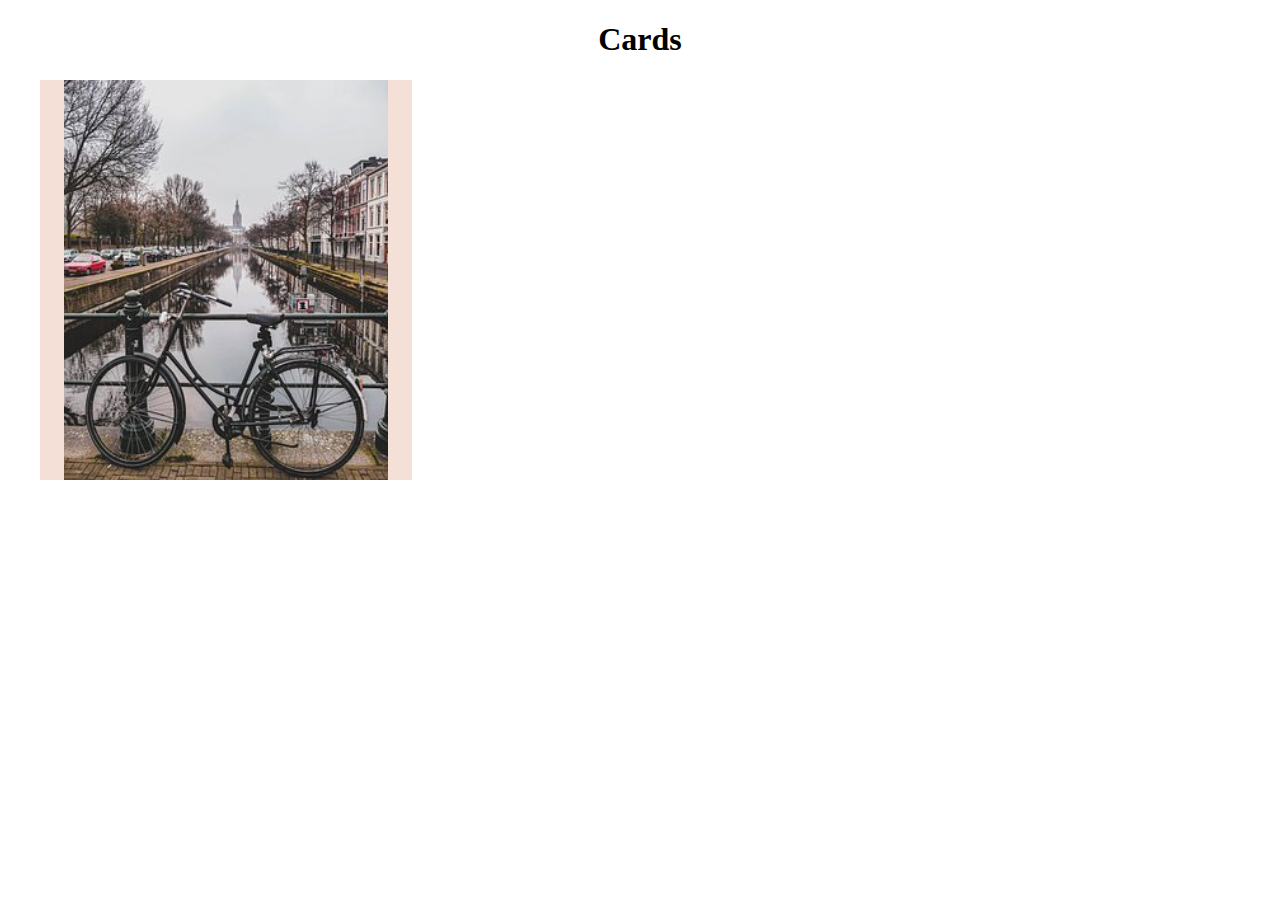
<file: cards/index.html>
<!DOCTYPE html>
<html lang="en">
<head>
    <meta charset="UTF-8">
    <meta name="viewport" content="width=device-width, initial-scale=1.0">
    <title>Cards</title>
    <link rel="stylesheet" href="style.css">
</head>
<body>
    <h1>Cards</h1>
    <div class="block_cards">
        <div class="cards_wrap">
            <ul class="cards_list">
                <li class="cards_item">
                    <div class="card_content">
                        <img src="2.jpg" alt="">
                        <div class="card_desc">
                            <div class="card_desc-text">
                                Lorem ipsum dolor sit amet consectetur adipisicing elit. Saepe non nulla laborum possimus consectetur Aliquid.    
                            </div>
                            <a href="#">More</a>
                        </div>
                    </div>
                </li>
            </ul>

        </div>
    </div>
</body>
</html>
</file>
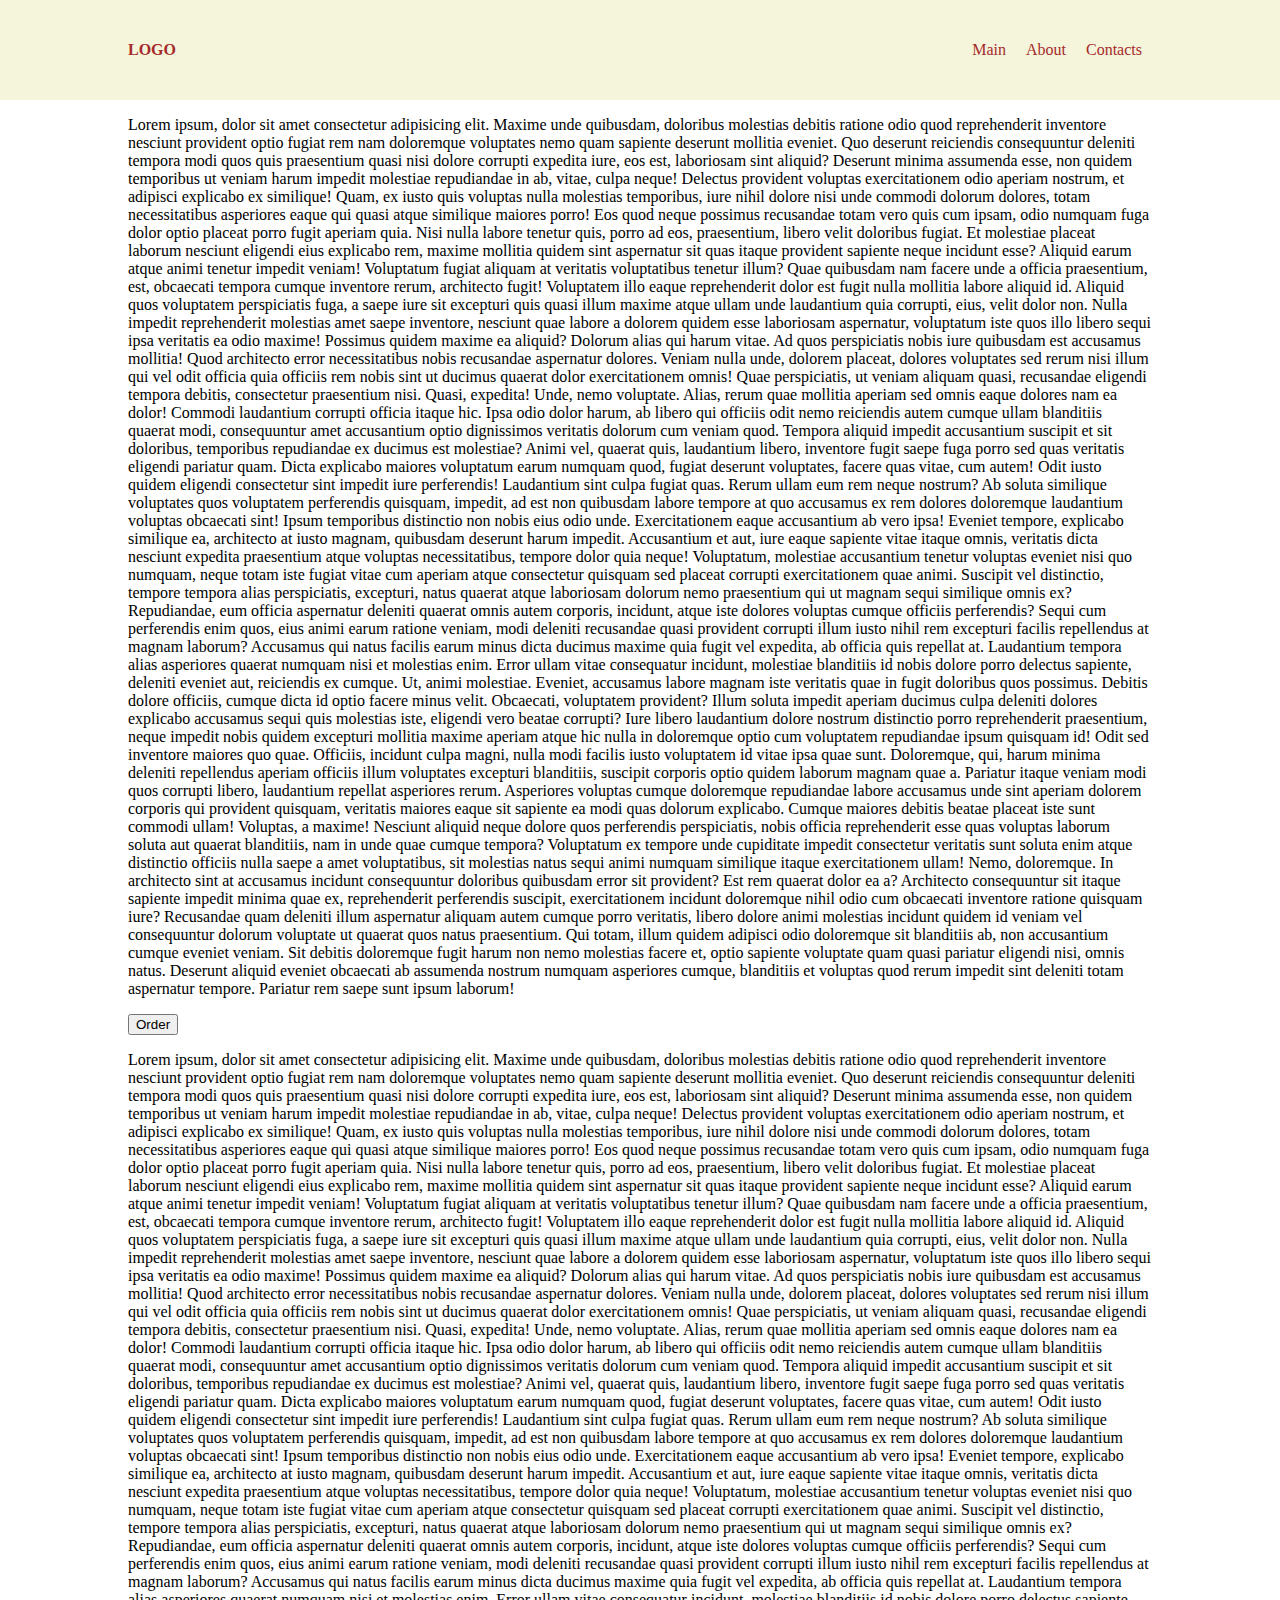
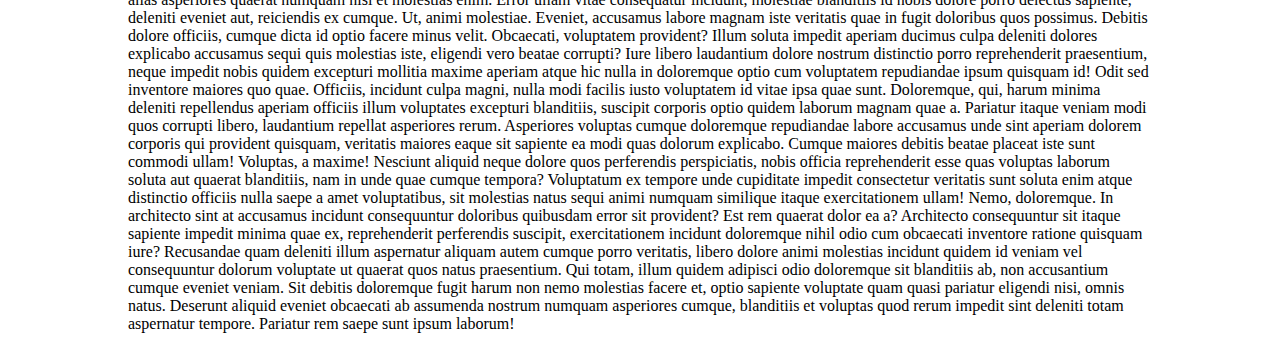
<file: popup/index.html>
<!DOCTYPE html>
<html lang="en">
<head>
    <meta charset="UTF-8">
    <meta http-equiv="X-UA-Compatible" content="IE=edge">
    <meta name="viewport" content="width=device-width, initial-scale=1.0">
    <title>Document</title>
    <link rel="stylesheet" href="style.css">
</head>
<body>
    <header class="header-top">
        <div class="container">
            <div class="header__menu">
                <div class="header__menu-left">
                    <div class="logo">LOGO</div>
                </div>
                <div class="header__menu-right">
                    <nav class="main__menu">
                        <ul class="menu__ul">
                            <li class="menu__item"><a href="#">Main</a></li>
                            <li class="menu__item"><a href="#">About</a></li>
                            <li class="menu__item"><a href="#">Contacts</a></li>
                        </ul>
                    </nav>
                    <div class="header__humburger">
                        <button class="btn-menu" type="button" data-popup="popup-menu">
                            <span class="btn-menu__box">
                                <span class="btn-menu__inner"></span>
                            </span>
                        </button>
                    </div>
                </div>
            </div>
           
        </div>
    </header>
    <section class="main__content">
        <div class="container">
            <p>Lorem ipsum, dolor sit amet consectetur adipisicing elit. Maxime unde quibusdam, doloribus molestias debitis ratione odio quod reprehenderit inventore nesciunt provident optio fugiat rem nam doloremque voluptates nemo quam sapiente deserunt mollitia eveniet. Quo deserunt reiciendis consequuntur deleniti tempora modi quos quis praesentium quasi nisi dolore corrupti expedita iure, eos est, laboriosam sint aliquid? Deserunt minima assumenda esse, non quidem temporibus ut veniam harum impedit molestiae repudiandae in ab, vitae, culpa neque! Delectus provident voluptas exercitationem odio aperiam nostrum, et adipisci explicabo ex similique! Quam, ex iusto quis voluptas nulla molestias temporibus, iure nihil dolore nisi unde commodi dolorum dolores, totam necessitatibus asperiores eaque qui quasi atque similique maiores porro! Eos quod neque possimus recusandae totam vero quis cum ipsam, odio numquam fuga dolor optio placeat porro fugit aperiam quia. Nisi nulla labore tenetur quis, porro ad eos, praesentium, libero velit doloribus fugiat. Et molestiae placeat laborum nesciunt eligendi eius explicabo rem, maxime mollitia quidem sint aspernatur sit quas itaque provident sapiente neque incidunt esse? Aliquid earum atque animi tenetur impedit veniam! Voluptatum fugiat aliquam at veritatis voluptatibus tenetur illum? Quae quibusdam nam facere unde a officia praesentium, est, obcaecati tempora cumque inventore rerum, architecto fugit! Voluptatem illo eaque reprehenderit dolor est fugit nulla mollitia labore aliquid id. Aliquid quos voluptatem perspiciatis fuga, a saepe iure sit excepturi quis quasi illum maxime atque ullam unde laudantium quia corrupti, eius, velit dolor non. Nulla impedit reprehenderit molestias amet saepe inventore, nesciunt quae labore a dolorem quidem esse laboriosam aspernatur, voluptatum iste quos illo libero sequi ipsa veritatis ea odio maxime! Possimus quidem maxime ea aliquid? Dolorum alias qui harum vitae. Ad quos perspiciatis nobis iure quibusdam est accusamus mollitia! Quod architecto error necessitatibus nobis recusandae aspernatur dolores. Veniam nulla unde, dolorem placeat, dolores voluptates sed rerum nisi illum qui vel odit officia quia officiis rem nobis sint ut ducimus quaerat dolor exercitationem omnis! Quae perspiciatis, ut veniam aliquam quasi, recusandae eligendi tempora debitis, consectetur praesentium nisi. Quasi, expedita! Unde, nemo voluptate. Alias, rerum quae mollitia aperiam sed omnis eaque dolores nam ea dolor! Commodi laudantium corrupti officia itaque hic. Ipsa odio dolor harum, ab libero qui officiis odit nemo reiciendis autem cumque ullam blanditiis quaerat modi, consequuntur amet accusantium optio dignissimos veritatis dolorum cum veniam quod. Tempora aliquid impedit accusantium suscipit et sit doloribus, temporibus repudiandae ex ducimus est molestiae? Animi vel, quaerat quis, laudantium libero, inventore fugit saepe fuga porro sed quas veritatis eligendi pariatur quam. Dicta explicabo maiores voluptatum earum numquam quod, fugiat deserunt voluptates, facere quas vitae, cum autem! Odit iusto quidem eligendi consectetur sint impedit iure perferendis! Laudantium sint culpa fugiat quas. Rerum ullam eum rem neque nostrum? Ab soluta similique voluptates quos voluptatem perferendis quisquam, impedit, ad est non quibusdam labore tempore at quo accusamus ex rem dolores doloremque laudantium voluptas obcaecati sint! Ipsum temporibus distinctio non nobis eius odio unde. Exercitationem eaque accusantium ab vero ipsa! Eveniet tempore, explicabo similique ea, architecto at iusto magnam, quibusdam deserunt harum impedit. Accusantium et aut, iure eaque sapiente vitae itaque omnis, veritatis dicta nesciunt expedita praesentium atque voluptas necessitatibus, tempore dolor quia neque! Voluptatum, molestiae accusantium tenetur voluptas eveniet nisi quo numquam, neque totam iste fugiat vitae cum aperiam atque consectetur quisquam sed placeat corrupti exercitationem quae animi. Suscipit vel distinctio, tempore tempora alias perspiciatis, excepturi, natus quaerat atque laboriosam dolorum nemo praesentium qui ut magnam sequi similique omnis ex? Repudiandae, eum officia aspernatur deleniti quaerat omnis autem corporis, incidunt, atque iste dolores voluptas cumque officiis perferendis? Sequi cum perferendis enim quos, eius animi earum ratione veniam, modi deleniti recusandae quasi provident corrupti illum iusto nihil rem excepturi facilis repellendus at magnam laborum? Accusamus qui natus facilis earum minus dicta ducimus maxime quia fugit vel expedita, ab officia quis repellat at. Laudantium tempora alias asperiores quaerat numquam nisi et molestias enim. Error ullam vitae consequatur incidunt, molestiae blanditiis id nobis dolore porro delectus sapiente, deleniti eveniet aut, reiciendis ex cumque. Ut, animi molestiae. Eveniet, accusamus labore magnam iste veritatis quae in fugit doloribus quos possimus. Debitis dolore officiis, cumque dicta id optio facere minus velit. Obcaecati, voluptatem provident? Illum soluta impedit aperiam ducimus culpa deleniti dolores explicabo accusamus sequi quis molestias iste, eligendi vero beatae corrupti? Iure libero laudantium dolore nostrum distinctio porro reprehenderit praesentium, neque impedit nobis quidem excepturi mollitia maxime aperiam atque hic nulla in doloremque optio cum voluptatem repudiandae ipsum quisquam id! Odit sed inventore maiores quo quae. Officiis, incidunt culpa magni, nulla modi facilis iusto voluptatem id vitae ipsa quae sunt. Doloremque, qui, harum minima deleniti repellendus aperiam officiis illum voluptates excepturi blanditiis, suscipit corporis optio quidem laborum magnam quae a. Pariatur itaque veniam modi quos corrupti libero, laudantium repellat asperiores rerum. Asperiores voluptas cumque doloremque repudiandae labore accusamus unde sint aperiam dolorem corporis qui provident quisquam, veritatis maiores eaque sit sapiente ea modi quas dolorum explicabo. Cumque maiores debitis beatae placeat iste sunt commodi ullam! Voluptas, a maxime! Nesciunt aliquid neque dolore quos perferendis perspiciatis, nobis officia reprehenderit esse quas voluptas laborum soluta aut quaerat blanditiis, nam in unde quae cumque tempora? Voluptatum ex tempore unde cupiditate impedit consectetur veritatis sunt soluta enim atque distinctio officiis nulla saepe a amet voluptatibus, sit molestias natus sequi animi numquam similique itaque exercitationem ullam! Nemo, doloremque. In architecto sint at accusamus incidunt consequuntur doloribus quibusdam error sit provident? Est rem quaerat dolor ea a? Architecto consequuntur sit itaque sapiente impedit minima quae ex, reprehenderit perferendis suscipit, exercitationem incidunt doloremque nihil odio cum obcaecati inventore ratione quisquam iure? Recusandae quam deleniti illum aspernatur aliquam autem cumque porro veritatis, libero dolore animi molestias incidunt quidem id veniam vel consequuntur dolorum voluptate ut quaerat quos natus praesentium. Qui totam, illum quidem adipisci odio doloremque sit blanditiis ab, non accusantium cumque eveniet veniam. Sit debitis doloremque fugit harum non nemo molestias facere et, optio sapiente voluptate quam quasi pariatur eligendi nisi, omnis natus. Deserunt aliquid eveniet obcaecati ab assumenda nostrum numquam asperiores cumque, blanditiis et voluptas quod rerum impedit sint deleniti totam aspernatur tempore. Pariatur rem saepe sunt ipsum laborum!</p>        
            <button class="btn" type="button" data-popup="popup-order">Order</button>
            <p>Lorem ipsum, dolor sit amet consectetur adipisicing elit. Maxime unde quibusdam, doloribus molestias debitis ratione odio quod reprehenderit inventore nesciunt provident optio fugiat rem nam doloremque voluptates nemo quam sapiente deserunt mollitia eveniet. Quo deserunt reiciendis consequuntur deleniti tempora modi quos quis praesentium quasi nisi dolore corrupti expedita iure, eos est, laboriosam sint aliquid? Deserunt minima assumenda esse, non quidem temporibus ut veniam harum impedit molestiae repudiandae in ab, vitae, culpa neque! Delectus provident voluptas exercitationem odio aperiam nostrum, et adipisci explicabo ex similique! Quam, ex iusto quis voluptas nulla molestias temporibus, iure nihil dolore nisi unde commodi dolorum dolores, totam necessitatibus asperiores eaque qui quasi atque similique maiores porro! Eos quod neque possimus recusandae totam vero quis cum ipsam, odio numquam fuga dolor optio placeat porro fugit aperiam quia. Nisi nulla labore tenetur quis, porro ad eos, praesentium, libero velit doloribus fugiat. Et molestiae placeat laborum nesciunt eligendi eius explicabo rem, maxime mollitia quidem sint aspernatur sit quas itaque provident sapiente neque incidunt esse? Aliquid earum atque animi tenetur impedit veniam! Voluptatum fugiat aliquam at veritatis voluptatibus tenetur illum? Quae quibusdam nam facere unde a officia praesentium, est, obcaecati tempora cumque inventore rerum, architecto fugit! Voluptatem illo eaque reprehenderit dolor est fugit nulla mollitia labore aliquid id. Aliquid quos voluptatem perspiciatis fuga, a saepe iure sit excepturi quis quasi illum maxime atque ullam unde laudantium quia corrupti, eius, velit dolor non. Nulla impedit reprehenderit molestias amet saepe inventore, nesciunt quae labore a dolorem quidem esse laboriosam aspernatur, voluptatum iste quos illo libero sequi ipsa veritatis ea odio maxime! Possimus quidem maxime ea aliquid? Dolorum alias qui harum vitae. Ad quos perspiciatis nobis iure quibusdam est accusamus mollitia! Quod architecto error necessitatibus nobis recusandae aspernatur dolores. Veniam nulla unde, dolorem placeat, dolores voluptates sed rerum nisi illum qui vel odit officia quia officiis rem nobis sint ut ducimus quaerat dolor exercitationem omnis! Quae perspiciatis, ut veniam aliquam quasi, recusandae eligendi tempora debitis, consectetur praesentium nisi. Quasi, expedita! Unde, nemo voluptate. Alias, rerum quae mollitia aperiam sed omnis eaque dolores nam ea dolor! Commodi laudantium corrupti officia itaque hic. Ipsa odio dolor harum, ab libero qui officiis odit nemo reiciendis autem cumque ullam blanditiis quaerat modi, consequuntur amet accusantium optio dignissimos veritatis dolorum cum veniam quod. Tempora aliquid impedit accusantium suscipit et sit doloribus, temporibus repudiandae ex ducimus est molestiae? Animi vel, quaerat quis, laudantium libero, inventore fugit saepe fuga porro sed quas veritatis eligendi pariatur quam. Dicta explicabo maiores voluptatum earum numquam quod, fugiat deserunt voluptates, facere quas vitae, cum autem! Odit iusto quidem eligendi consectetur sint impedit iure perferendis! Laudantium sint culpa fugiat quas. Rerum ullam eum rem neque nostrum? Ab soluta similique voluptates quos voluptatem perferendis quisquam, impedit, ad est non quibusdam labore tempore at quo accusamus ex rem dolores doloremque laudantium voluptas obcaecati sint! Ipsum temporibus distinctio non nobis eius odio unde. Exercitationem eaque accusantium ab vero ipsa! Eveniet tempore, explicabo similique ea, architecto at iusto magnam, quibusdam deserunt harum impedit. Accusantium et aut, iure eaque sapiente vitae itaque omnis, veritatis dicta nesciunt expedita praesentium atque voluptas necessitatibus, tempore dolor quia neque! Voluptatum, molestiae accusantium tenetur voluptas eveniet nisi quo numquam, neque totam iste fugiat vitae cum aperiam atque consectetur quisquam sed placeat corrupti exercitationem quae animi. Suscipit vel distinctio, tempore tempora alias perspiciatis, excepturi, natus quaerat atque laboriosam dolorum nemo praesentium qui ut magnam sequi similique omnis ex? Repudiandae, eum officia aspernatur deleniti quaerat omnis autem corporis, incidunt, atque iste dolores voluptas cumque officiis perferendis? Sequi cum perferendis enim quos, eius animi earum ratione veniam, modi deleniti recusandae quasi provident corrupti illum iusto nihil rem excepturi facilis repellendus at magnam laborum? Accusamus qui natus facilis earum minus dicta ducimus maxime quia fugit vel expedita, ab officia quis repellat at. Laudantium tempora alias asperiores quaerat numquam nisi et molestias enim. Error ullam vitae consequatur incidunt, molestiae blanditiis id nobis dolore porro delectus sapiente, deleniti eveniet aut, reiciendis ex cumque. Ut, animi molestiae. Eveniet, accusamus labore magnam iste veritatis quae in fugit doloribus quos possimus. Debitis dolore officiis, cumque dicta id optio facere minus velit. Obcaecati, voluptatem provident? Illum soluta impedit aperiam ducimus culpa deleniti dolores explicabo accusamus sequi quis molestias iste, eligendi vero beatae corrupti? Iure libero laudantium dolore nostrum distinctio porro reprehenderit praesentium, neque impedit nobis quidem excepturi mollitia maxime aperiam atque hic nulla in doloremque optio cum voluptatem repudiandae ipsum quisquam id! Odit sed inventore maiores quo quae. Officiis, incidunt culpa magni, nulla modi facilis iusto voluptatem id vitae ipsa quae sunt. Doloremque, qui, harum minima deleniti repellendus aperiam officiis illum voluptates excepturi blanditiis, suscipit corporis optio quidem laborum magnam quae a. Pariatur itaque veniam modi quos corrupti libero, laudantium repellat asperiores rerum. Asperiores voluptas cumque doloremque repudiandae labore accusamus unde sint aperiam dolorem corporis qui provident quisquam, veritatis maiores eaque sit sapiente ea modi quas dolorum explicabo. Cumque maiores debitis beatae placeat iste sunt commodi ullam! Voluptas, a maxime! Nesciunt aliquid neque dolore quos perferendis perspiciatis, nobis officia reprehenderit esse quas voluptas laborum soluta aut quaerat blanditiis, nam in unde quae cumque tempora? Voluptatum ex tempore unde cupiditate impedit consectetur veritatis sunt soluta enim atque distinctio officiis nulla saepe a amet voluptatibus, sit molestias natus sequi animi numquam similique itaque exercitationem ullam! Nemo, doloremque. In architecto sint at accusamus incidunt consequuntur doloribus quibusdam error sit provident? Est rem quaerat dolor ea a? Architecto consequuntur sit itaque sapiente impedit minima quae ex, reprehenderit perferendis suscipit, exercitationem incidunt doloremque nihil odio cum obcaecati inventore ratione quisquam iure? Recusandae quam deleniti illum aspernatur aliquam autem cumque porro veritatis, libero dolore animi molestias incidunt quidem id veniam vel consequuntur dolorum voluptate ut quaerat quos natus praesentium. Qui totam, illum quidem adipisci odio doloremque sit blanditiis ab, non accusantium cumque eveniet veniam. Sit debitis doloremque fugit harum non nemo molestias facere et, optio sapiente voluptate quam quasi pariatur eligendi nisi, omnis natus. Deserunt aliquid eveniet obcaecati ab assumenda nostrum numquam asperiores cumque, blanditiis et voluptas quod rerum impedit sint deleniti totam aspernatur tempore. Pariatur rem saepe sunt ipsum laborum!</p>        
   
        </div>    
    </section>

    <div class="popup popup-menu">
        <div class="popup__wrapper">
            <div class="popup__inner">
                <div class="popup__content">
                    <button class="btn__close popup__btn-close"></button>
                    <nav class="mobile__menu">
                        <ul class="mobile__ul">
                            <li class="mobile__item"><a href="#">Main</a></li>
                            <li class="mobile__item"><a href="#">About</a></li>
                            <li class="mobile__item"><a href="#">Contacts</a></li>
                        </ul>
                    </nav>
                </div> 
            </div>
        </div>
    </div>
    <div class="popup popup-order">
        <div class="popup__wrapper">
            <div class="popup__inner">
                <div class="popup__content">
                    <button class="btn__close popup__btn-close"></button>
                    <h3>Title order</h3>
                    <div>Content order</div>
                </div> 
            </div>
        </div>
    </div>

    <script src="js.js"></script>
</body>
</html>
</file>
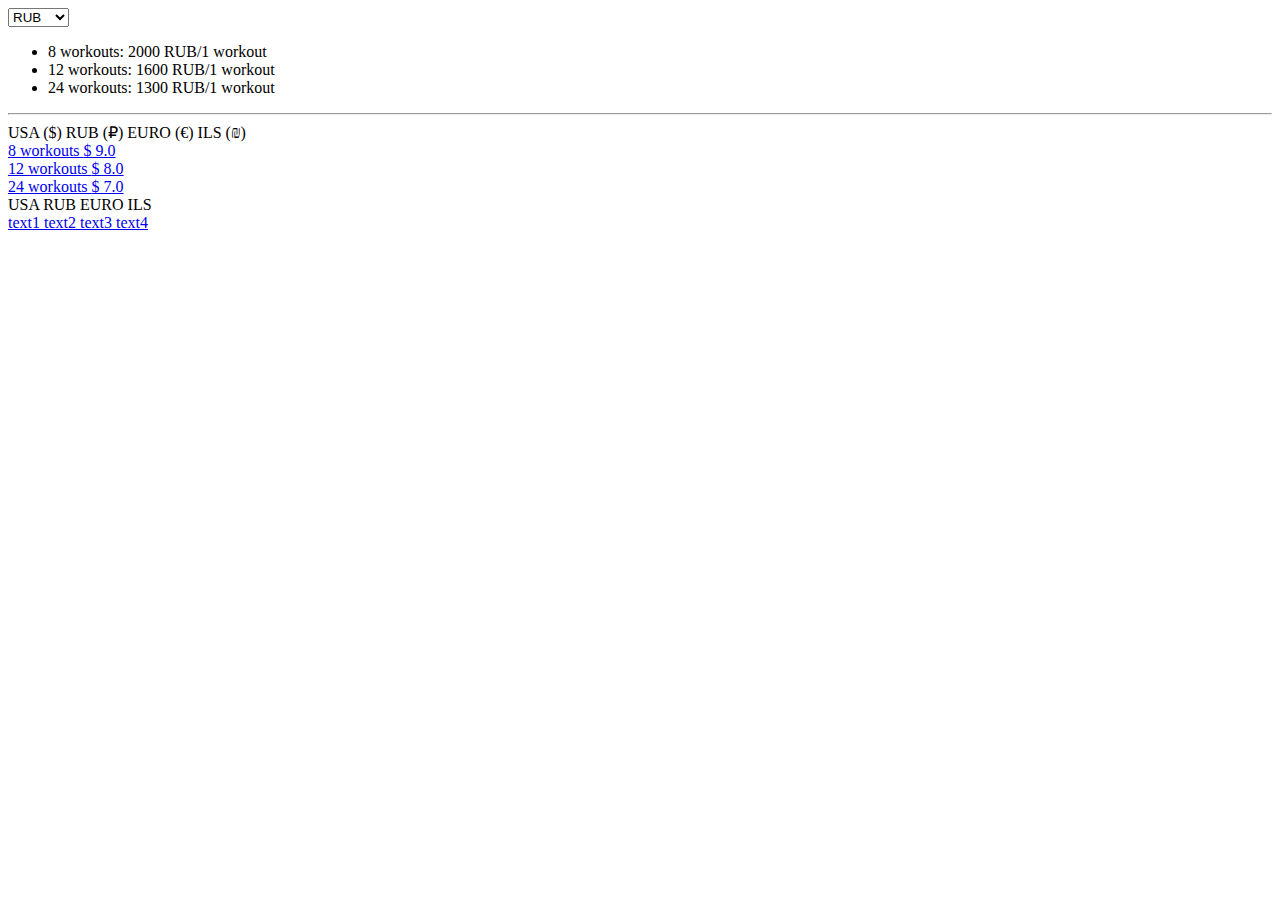
<file: changePrices.html>
<!--  Demo: https://alsousha.github.io/scriptsForSite/changePrices.html -->
<!-- change prices by the currency with select element -->
<!DOCTYPE html>
<html lang="en">

<head>
    <meta charset="UTF-8">
    <title>Chahge prices</title>
</head>

<body>

    <div class="prices_card__content-wrap">
        
<!--select  currency -->
        <select>
            <option>RUB</option>
            <option>EURO</option>
            <option>USD</option>
        </select>
        <ul>
            <li data-cost='2000'>8 workouts: <span>2000 RUB</span>/1 workout</li>
            <li data-cost='1600'>12 workouts: <span>1600 RUB</span>/1 workout</li>
            <li data-cost='1300'>24 workouts: <span>1300 RUB</span>/1 workout</li>
        </ul>
        
    </div>

    <script>
        let db = [
            {
                ISO4217: '&#8381;',//rub
                multiply: 1
            }, {
                ISO4217: '&#8364;', //euro
                multiply: 0.765456
            }, {
                ISO4217: '&#36;', //usd
                multiply: 0.016046
            }
        ];

        document.querySelector('select').addEventListener('change', function (e) {
            let option = db[this.selectedIndex];

            rebuildPrices(option);
        });

        function rebuildPrices(option) {
            [...document.querySelectorAll('ul span')].forEach(span =>
                span.innerHTML = `${+(+span.parentNode.dataset.cost * option.multiply).toFixed(3)} ${option.ISO4217}`);
        }

    </script>
    
    <hr>
    
<!-- change prices by the currency with buttons -->
    <div class="prices_card__nav">
        <span class="prices_card__nav-item is-active" data-exchange="1">USA (&#36;)</span>
        <span class="prices_card__nav-item" data-exchange="74">RUB (&#8381;)</span>
        <span class="prices_card__nav-item" data-exchange="0.85">EURO (&#8364;)</span>
        <span class="prices_card__nav-item" data-exchange="3.4">ILS (&#8362;)</span>
    </div>
    <div class="prices_card__content">
        <div class="prices_card__content-items">
            <a class="prices_card__content-item" href="#">
                8 workouts <span class="price_dol" data-cost="9.0">&#36; 9.0</span></br>
            </a>
            <a class="prices_card__content-item" href="#">
                12 workouts <span class="price_dol" data-cost="8.0">&#36; 8.0</span></br> 
            </a>
            <a class="prices_card__content-item" href="#">
                24 workouts <span class="price_dol" data-cost="7.0">&#36; 7.0</span></br> 
            </a>
        </div>
    </div>
    <script>
        let db1 = [
        {
            ISO4217: '&#36;', //usd
        },
        {
            ISO4217: '&#8381;',//rub
        },
        {
            ISO4217: '&#8364;', //euro
        },
        {
            ISO4217: '&#8362;', //ILS
        }
    ]
    
    //tabs
    let nav = document.querySelectorAll('.prices_card__nav-item');
    let prices = document.querySelectorAll('.price_dol');
       
    for (let i = 0; i < nav.length; i++) {
        //for all tabs assign function that removes class is-active from all tabs
        nav[i].onclick = function() {
            nav.forEach(function(e) {
                e.classList.remove('is-active') 
            });
            nav[i].classList.add('is-active');
            let exch=nav[i].dataset.exchange; 

            prices.forEach(function(elem){
                elem.innerHTML = db1[i].ISO4217+' '+(elem.dataset.cost * exch).toFixed(1)
            })
        }
    }
    </script>
<!-- change divs with btn -->
<div class="tabs">
    <span class="tab_item is-active">USA</span>
    <span class="tab_item">RUB</span>
    <span class="tab_item">EURO</span>
    <span class="tab_item">ILS</span>
</div>
<div class="prices_card__content">
    <div class="prices_card__content-items">
        <a class="tab_content is-active" href="#">
            text1
        </a>
        <a class="tab_content" href="#">
            text2
        </a>
        <a class="tab_content" href="#">
            text3
        </a>
        <a class="tab_content" href="#">
            text4
        </a>
    </div>
</div>

<script>
    tabs('.tab_item','.tab_content');

  function tabs(tabItemClassName, tabContentClassName){
    let tabItem = document.querySelectorAll(tabItemClassName);
    let tabContent = document.querySelectorAll(tabContentClassName);
      
    for (let i = 0; i < tabItem.length; i++) {
        //for all tabs assign function that removes class is-active from all tabs
        tabItem[i].onclick = function() {
            tabItem.forEach(function(e) {
                e.classList.remove('is-active') 
            });
            tabItem[i].classList.add('is-active');
            let exch=tabItem[i].dataset.exchange; 

            tabContent.forEach(function(elem){
                elem.classList.remove('is-active')
            });
            tabContent[i].classList.add('is-active')
        }
    }
  }
</script>
</body>
</html>
</file>
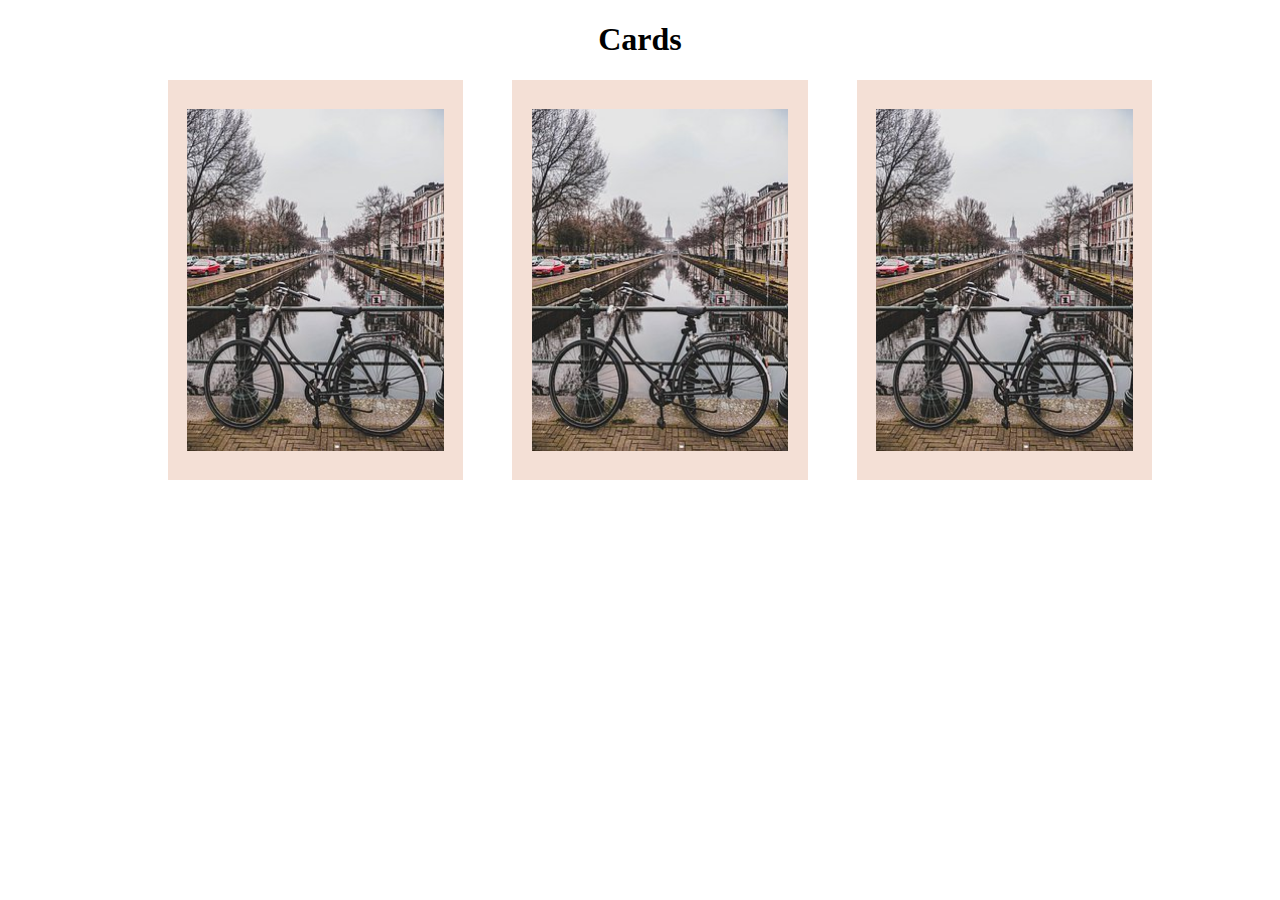
<file: cards/cards.html>
<!DOCTYPE html>
<html lang="en">
<head>
    <meta charset="UTF-8">
    <meta name="viewport" content="width=device-width, initial-scale=1.0">
    <title>Cards</title>
    <link rel="stylesheet" href="style.css">
</head>
<body>
    <h1>Cards</h1>
    <div class="content">
        <div class="block_cards">
            <div class="cards_wrap">
                <ul class="cards_list">
                    <li class="cards_item">
                        <div class="card_content">
                            <img src="2.jpg" alt="photo">
                            <div class="card_desc">
                                <div class="card_desc-text">
                                    Lorem ipsum dolor sit amet consectetur adipisicing elit. Saepe non nulla laborum possimus consectetur Aliquid.    
                                </div>
                                <a href="#">More</a>
                            </div>
                        </div>
                    </li>
                    <li class="cards_item">
                        <div class="card_content">
                            <img src="2.jpg" alt="photo">
                            <div class="card_desc">
                                <div class="card_desc-text">
                                    Lorem ipsum dolor sit amet consectetur adipisicing elit. Saepe non nulla laborum possimus consectetur Aliquid.    
                                </div>
                                <a href="#">More</a>
                            </div>
                        </div>
                    </li>
                    <li class="cards_item">
                        <div class="card_content">
                            <img src="2.jpg" alt="photo">
                            
                            <div class="card_desc">
                                <div class="card_desc-text">
                                    Lorem ipsum dolor sit amet consectetur adipisicing elit. Saepe non nulla laborum possimus consectetur Aliquid.    
                                </div>
                                <a href="#">More</a>
                            </div>
                        </div>
                    </li>
                </ul>
    
            </div>
        </div>
    </div>
    
</body>
</html>
</file>
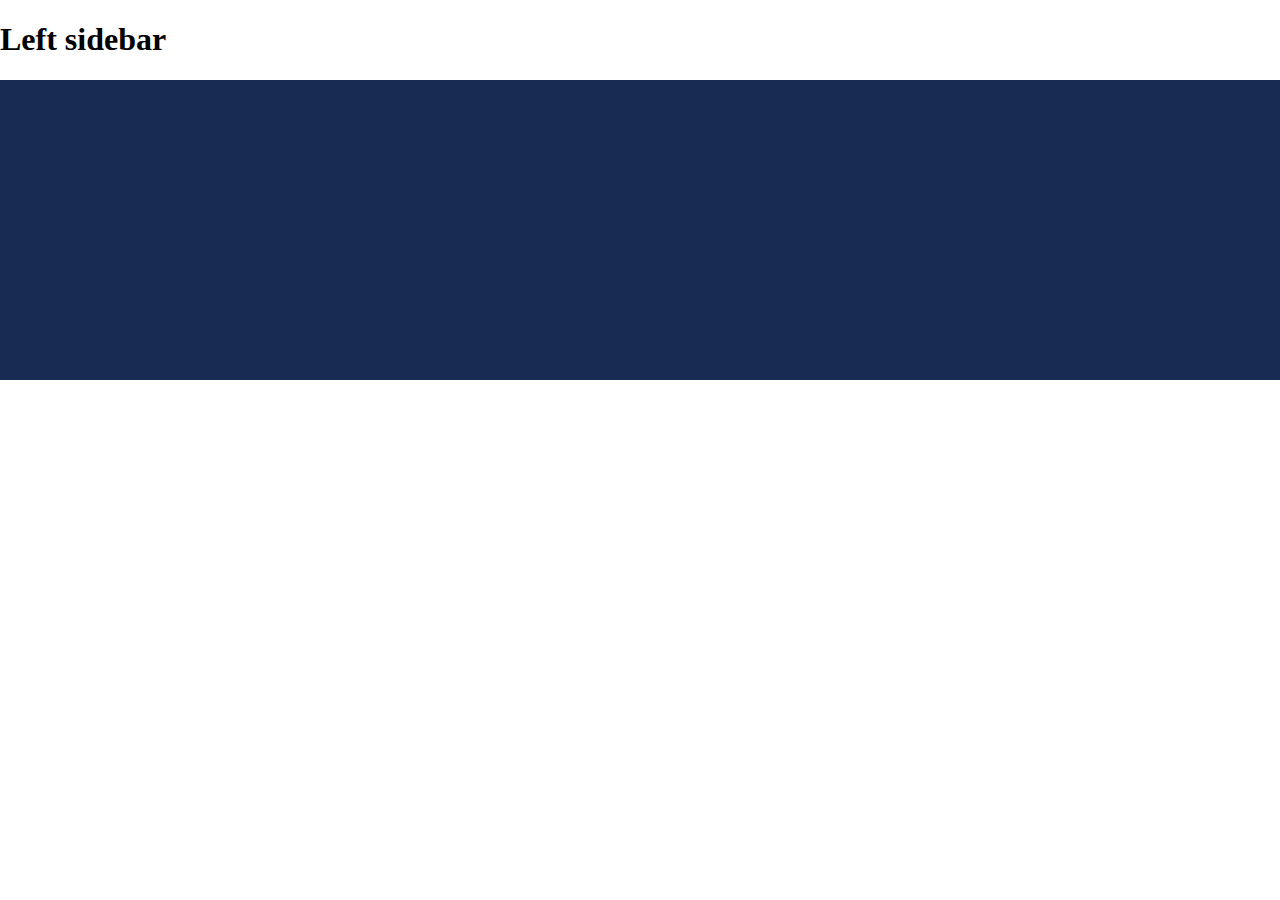
<file: leftSidebar/left_sidebar.html>
<!DOCTYPE html>
<html lang="en">
<head>
    <meta charset="UTF-8">
    <title>Left sidebar</title>
    <link rel="stylesheet" href="style.css">
</head>
<body>
    <h1>Left sidebar</h1>
    <div class="block_right_sidebar">
        <div class="sidebar">
            <a class="icon-close" href="#"><svg class="sidebar__icon-close">
                <use xlink:href="sprite.svg#close"></use>
           </svg></a>
           <a class="icon-open" href="#"><svg class="sidebar__icon-open">
                    <use xlink:href="sprite.svg#open"></use>
            </svg></a> 
            <nav class="menu">
                <ul>
                    <li class="list-menu"><a href="#"></a>Main page</li>
                    <li class="list-menu"><a href="#"></a>About</li>
                    <li class="list-menu"><a href="#"></a>Products</li>
                    <li class="list-menu"><a href="#"></a>Contacts</li>
                </ul>
            </nav>
        </div>
       
    </div>

    <script src="script.js"></script>
</body>
</html>
</file>
<file: cards/style.css>
body{
    margin: 0;
    padding: 0;
    box-sizing: border-box;
}
.content{
    width: 1024px;
    margin: 0 auto;
}
h1{
    text-align: center;
}
.cards_list {
    display: flex;
    justify-content: space-between;
    margin: 0;
}
li.cards_item {
    height: 400px;
    width: 30%;
    background-color:rgba(200, 100, 50, 0.2);
    overflow: hidden;
    list-style-type: none;
    transition: transform 0.3s;
}
li.cards_item:hover .card_desc{
    transform: translateY(0);
    transition: transform .3s;

}
li.cards_item:hover {
    transform: scale(1.01);
}
.card_content {
    display: flex;
    flex-direction: column;
    align-items: center;
    justify-content: center;
    height: 100%;
    position: relative;
}
img {
    width: 87%;
}
.card_desc {
    position: absolute;
    bottom: 0;
    left: 0;
    right: 0;
    transform: translateY(100%);
    background-color: rgba(0, 0, 0, 0.4);
    color: white;
    font-size: 18px;
    padding: 5px;
    text-align: center;
}
a {
    text-decoration: none;
    color: pink;
    font-weight: 600;
}
</file>
<file: popup/style.css>
body {
    margin: 0;
    padding: 0;
    box-sizing: border-box;
}
.container {
    max-width: 1024px;
    margin: 0 auto;
}
li{
    list-style-type: none;
}
.header-top {
    background-color: beige;
}
.header__menu {
    display: flex;
    align-items: center;
    justify-content: space-between;
    height: 100px;
}
.logo {
    font-weight: bold;
    color: brown;
}
ul.menu__ul {
    display: flex;
    justify-content: space-between;
}

a {
    text-decoration: none;
    color: brown;
    display: inline-block;
    padding: 10px;
}
a:hover {
    background-color: brown;
    color: cornsilk;
}

.header__humburger {
    display: none;
}
button.btn-menu {
    background: none;
    border-radius: 5px;
    padding: 15px;
    cursor: pointer;
    border: 0;
    outline: none;
}
span.btn-menu__box {
    display: block;
    width: 40px;
    height: 20px;
}
span.btn-menu__inner {
    position: relative;
    top: 50%;
}
span.btn-menu__inner,  
.btn-menu__inner::before, 
.btn-menu__inner::after{
    width: 100%;
    height: 4px;
    background-color: brown;
    display: block;
}
.btn-menu__inner::before, 
.btn-menu__inner::after{
    content: "";
    position: absolute;
    left: 0;    
}
.btn-menu__inner::before{
    top: -10px;
}

.btn-menu__inner::after{
    bottom: -10px;
}

.popup {
    position: fixed;
    z-index: 10;
    top: 0;
    left: 0;
    width: 100%;
    height: 100%;
    /* position: fixed; */
    background: rgba(0,0,0,.7);
    overflow: auto;
    visibility: hidden;
    opacity: 0;
    transition: opacity .9s, visibility .9s;
}
.is-active{
    pointer-events: auto;
    opacity: 1;
    visibility: visible;
}
.popup__wrapper {
    display: table;
    height: 100%;
    width: 100%;
}
.popup__inner {
    display: table-cell;
    vertical-align: middle;
    padding: 50px 0;
}
.popup__content {
    height: 150px;
    width: 450px;
    background-color: antiquewhite;
    padding: 15px;
    margin: 0 auto;
    border-radius: 5px;
    position: relative; 
}
.no-scroll{
    overflow: hidden;
}

.btn__close{
    border: 0;
    background: none;
    padding: 0;
    cursor: pointer;
    position: relative;
    width: 30px;
    height: 30px;
    display: inline-block;
    transition: opacity .2s, transform .2s;
    outline: none;
}
.popup__btn-close {
    position: absolute;
    top: 10px;
    right: 10px;
}
.btn__close::before, .btn__close::after{
    content: "";
    position: absolute;
    width: 2px;
    height: 25px;
    background-color: gray;
    border-radius: 3px;
    
}
.btn__close::after {
    transform: translateY(-50%) rotate(-45deg);
}
.btn__close::before {
    transform: translateY(-50%) rotate(45deg);
}
.btn__close:hover{
    transform: scale(1.3);
}
.btn__close:active{
    transform: scale(0.9);
    opacity: 0.8;
}

@media(max-width: 787px){
    .main__menu{
        display: none;
    }
    .header__humburger {
        display: block;
    }
    .container {
        padding: 0 20px;
    }
}
</file>
<file: leftSidebar/style.css>
body{
    padding: 0;
    margin: 0;
}
.block_right_sidebar {
    background-color: #172b53;
    width: 100vw;
    height: 300px;
    position: relative;
}
.block_right_sidebar .sidebar{
    position: absolute;
    background-color: #b7bfcd;
    height: 100%;
    width: 20%;
    position: absolute;
    transition: .3s;
    left: -267px;
}
.block_right_sidebar a.icon-close, a.icon-open{
    position: relative;
    display: block;
}
.block_right_sidebar .sidebar__icon-close, .sidebar__icon-open{
    right: 10px;
    top: 10px;
    width: 25px;
    height: 25px;
    position: absolute;  
}
.block_right_sidebar .sidebar a.icon-close {
    display: none;
}
.block_right_sidebar .sidebar.sidebar--closed {
    left: -267px;
}
.block_right_sidebar .sidebar.sidebar--opened {
    left: 0;
}
.block_right_sidebar nav.menu {
    margin: 80px auto;
}
.block_right_sidebar nav.menu>ul{
    padding: 0;
    text-align: center;
}
.block_right_sidebar li.list-menu{
    color: white;
    font-size: 20px;
    font-weight: 600;
    list-style-type: none;
    margin-top: 10px;
}
</file>
